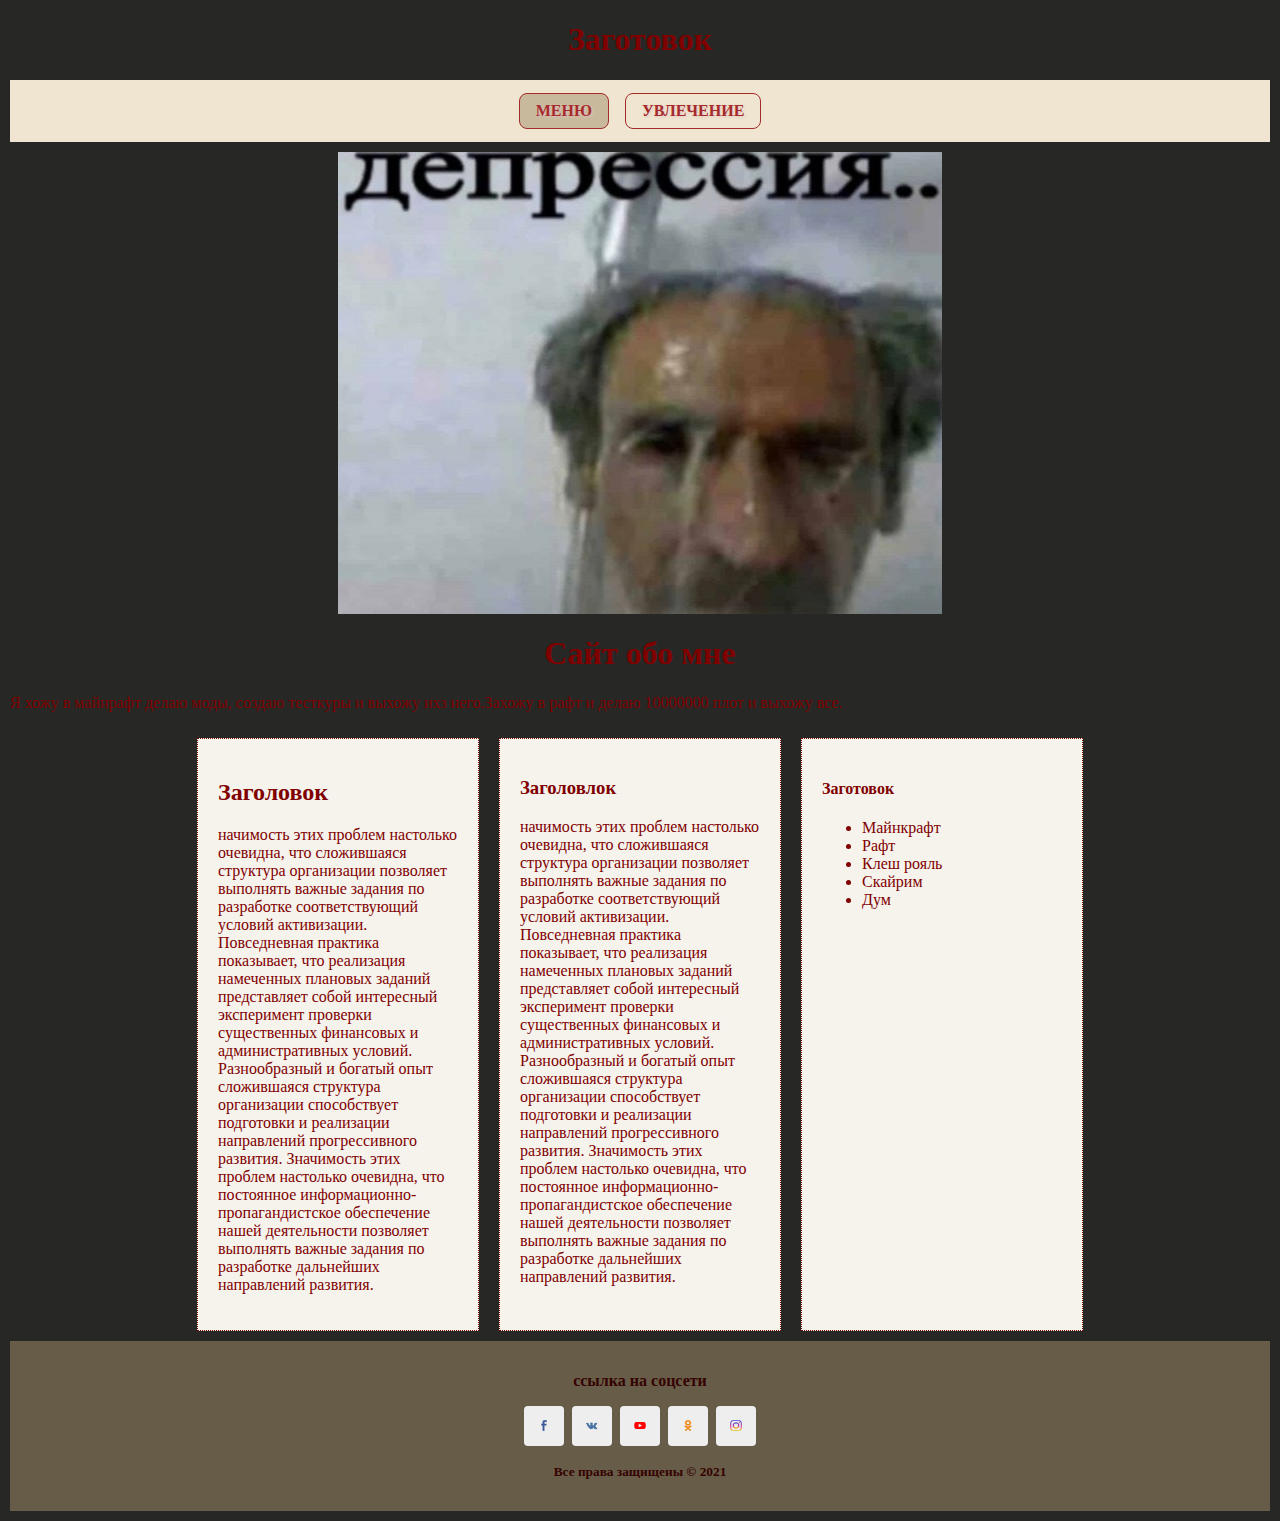
<file: index.html>
<!DOCTYPE html>
<html lang="en">
<head>
    <meta charset="UTF-8">
    <meta http-equiv="X-UA-Compatible" content="IE=edge">
    <meta name="viewport" content="width=device-width, initial-scale=1.0">
    <title>Document</title>
    <link rel="stylesheet" href="style.css">
</head>
<body>
    <header>
        <h1>Заготовок</h1>
        <nav>
            <ul>
                <li class="selected"><a href="">меню</a> </li>
                <li><a href="yblechenie.html">Увлечение</a></li>
            </ul>    
        </nav>
    </header>
    <div class="photo">
        <img src="images/dED.jpg"/>
    </div>
    <main>
        <h1>Сайт обо мне</h1>
    <p>Я хожу в майнрафт делаю моды, создаю тесткуры и выхожу ихз него.Захожу в рафт и делаю 10000000 плот и выхожу все.</p>    
                                </main>
    <div id="conteiner">                           
    <section> 
    <h2>Заголовок</h2>
    <p>начимость этих проблем настолько очевидна, что сложившаяся структура организации позволяет выполнять важные задания по разработке соответствующий условий активизации. Повседневная практика показывает, что реализация намеченных плановых заданий представляет собой интересный эксперимент проверки существенных финансовых и административных условий. Разнообразный и богатый опыт сложившаяся структура организации способствует подготовки и реализации направлений прогрессивного развития. Значимость этих проблем настолько очевидна, что постоянное информационно-пропагандистское обеспечение нашей деятельности позволяет выполнять важные задания по разработке дальнейших направлений развития.</p>      
    </section>
    <section>
     <h3>Заголовлок</h3>
     <p>начимость этих проблем настолько очевидна, что сложившаяся структура организации позволяет выполнять важные задания по разработке соответствующий условий активизации. Повседневная практика показывает, что реализация намеченных плановых заданий представляет собой интересный эксперимент проверки существенных финансовых и административных условий. Разнообразный и богатый опыт сложившаяся структура организации способствует подготовки и реализации направлений прогрессивного развития. Значимость этих проблем настолько очевидна, что постоянное информационно-пропагандистское обеспечение нашей деятельности позволяет выполнять важные задания по разработке дальнейших направлений развития.</p>   
    </section>
    <section>
    <h4>Заготовок</h4> 
    <ul>
        <li> Майнкрафт</li>
        <li>Рафт</li>
        <li>Клеш рояль</li>
        <li>Скайрим</li>
        <li>Дум</li>
    </ul>  
    </section>
    </div>
    <footer>
        <div class="info-selection">
    <p>ссылка на соцсети</p>   
         <ul class="social-icons">
         <li><a  class="social-icons-fb" href="#" title="фейсбук"></a></li> 
         <li><a class="social-icons-vk" href="#" title="вконтакте"></a> </li> 
         <li><a class="social-icons-ytb" href="#" title="ютуб"></a> </li>
         <li><a class="social-icons-ok" href="https://ok.ru" title="одноклассники"></a> </li> 
         <li><a class="social-icons-inst" href="#" title="инстаграмм"></a> </li>    
         </ul>
        </div>
        <p><small>Все права защищены &copy; 2021</small></p>
    </footer>
</body>
</html>
</file>
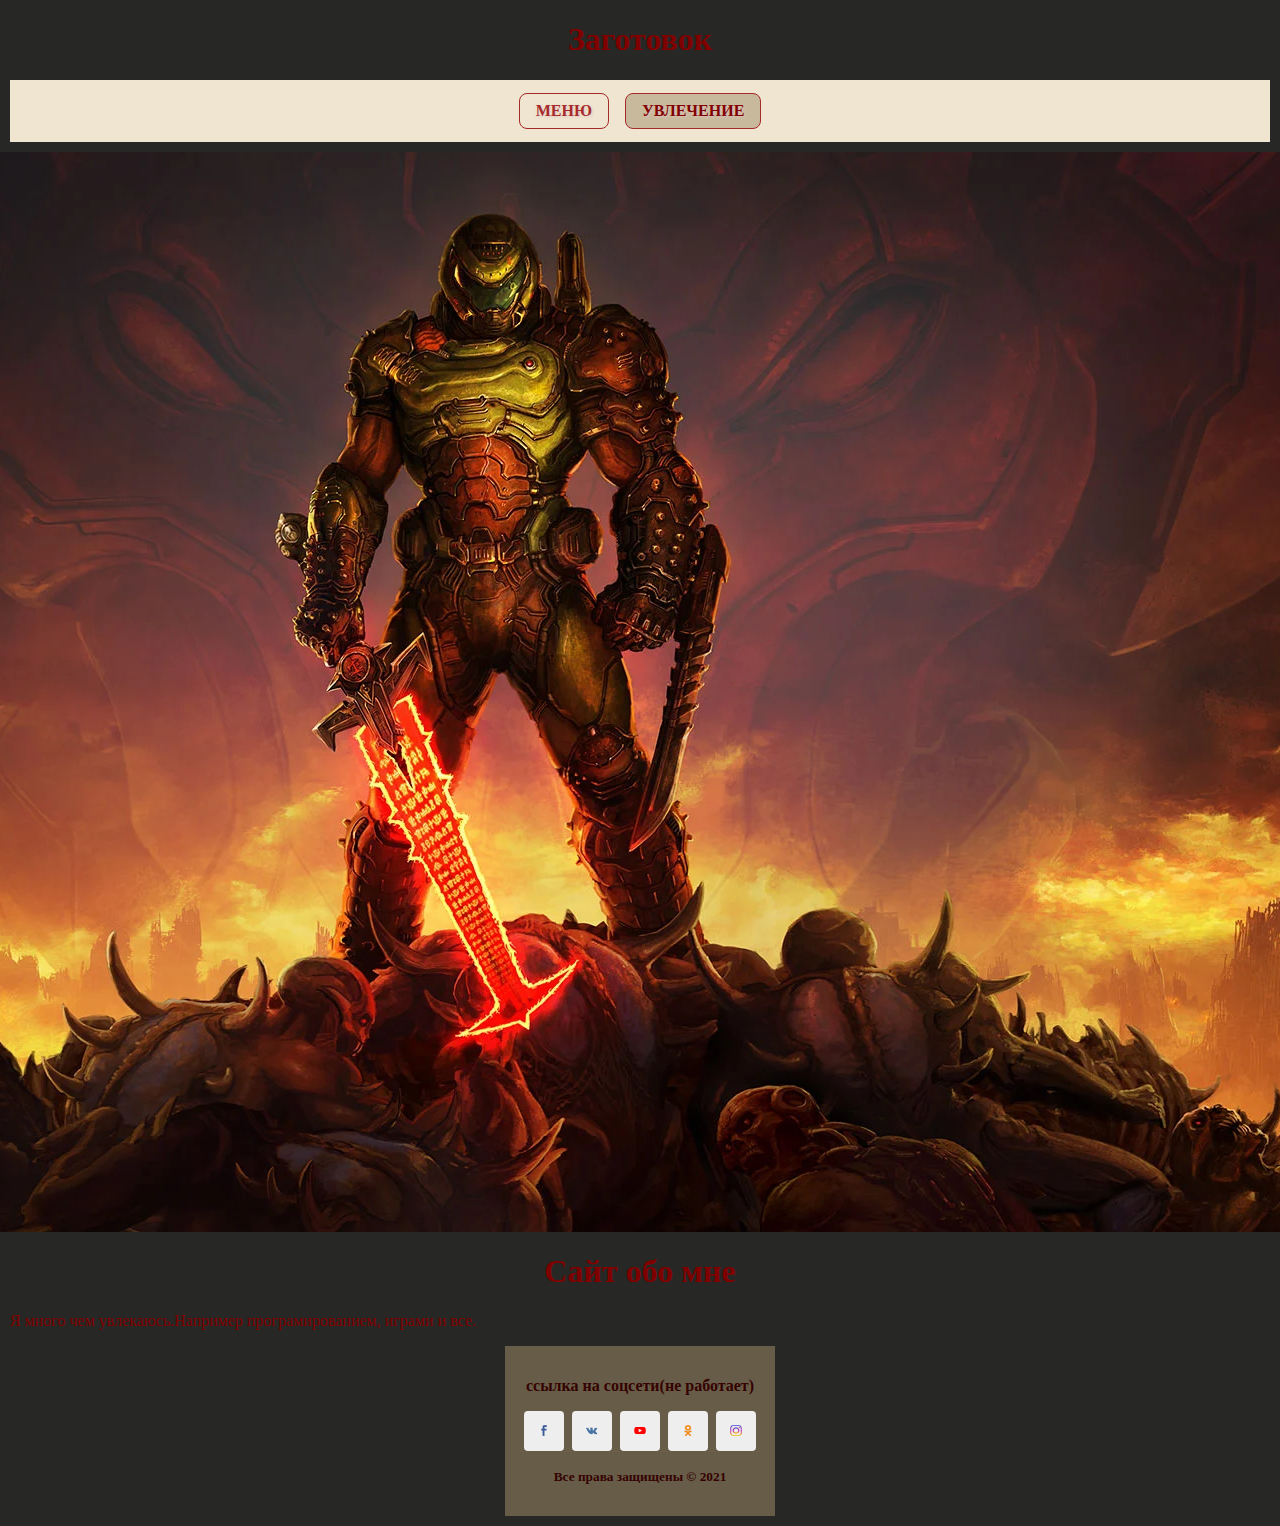
<file: yblechenie.html>
<!DOCTYPE html>
<html lang="en">
<head>
    <meta charset="UTF-8">
    <meta http-equiv="X-UA-Compatible" content="IE=edge">
    <meta name="viewport" content="width=device-width, initial-scale=1.0">
    <title>Document</title>
    <link rel="stylesheet" href="style.css">
</head>
<body>
    <header>
        <h1>Заготовок</h1>
        <nav>
            <ul>
                <li ><a href="index.html">меню</a> </li>
                <li class="selected"><a >Увлечение</a></li>
            </ul>    
        </nav>
    </header>
    <div class="photo">
        <img src="images/dark soul.jpg"/>
        <img src="images/doom.jpg"/>
        <img src="images/Minecraft part 2.png"/>


    </div>
    <main>
        <h1>Сайт обо мне</h1>
    <p>Я много чем увлекаюсь.Например програмированием, играми и все. </p>    
                                </main>
    <div id="conteiner">                           
    <footer>
        <div class="info-selection">
    <p>ссылка на соцсети(не работает)</p>   
         <ul class="social-icons">
         <li><a  class="social-icons-fb" href="#" title="фейсбук"></a></li> 
         <li><a class="social-icons-vk" href="#" title="вконтакте"></a> </li> 
         <li><a class="social-icons-ytb" href="#" title="ютуб"></a> </li>
         <li><a class="social-icons-ok" href="https://ok.ru" title="одноклассники"></a> </li> 
         <li><a class="social-icons-inst" href="#" title="инстаграмм"></a> </li>    
         </ul>
        </div>
        <p><small>Все права защищены &copy; 2021</small></p>
    </footer>
</body>
</html>
</file>
<file: style.css>
html {
  box-sizing: border-box;
}

body {
  background-color: #272725;
  font-family: Georgia, "Times New Roman", Times, serif;
  margin: 0px;
  color: Maroon;
}

h1 {
  text-align: center;
}

.photo {
  display: flex;
  justify-content: center;
  margin: 10px;
}

#conteiner {
  display: flex;
  flex-flow: row wrap;
  align-items: stretch;
  justify-content: center;
}

main {
  margin: 10px;
}

section {
  background: #f6f3ed;
  margin: 10px;
  padding: 20px;
  border: 1px dotted maroon;
  width: 240px;
}

nav {
  background-color: #efe5d0;
  margin: 10px 10px 0px 10px;
  display: flex;
  justify-content: center;
}

nav ul {
  margin: 0px;
  list-style-type: none;
  padding: 5px 0px 5px 0px;
  display: flex;
  justify-content: center;
}

nav ul li {
  display: block;
  border: 1px solid brown;
  border-radius: 0.5em;
  padding: 0.5em 1em;
  margin: 0.5em;
  font-weight: bold;
  text-shadow: 1px 1px 3px #e2c2c2;
  text-transform: uppercase;
}

li.selected {
  background-color: #c8b99c;
}

a:link,
a:visited {
  color: brown;
  text-decoration: none;
}

a:focus,
a:hover,
a:active {
  color: darksalmon;
  text-decoration: none;
}
footer {
  background-color: #675c47;
  text-align: center;
  padding: 15px;
  margin: 0px 10px 10px 10px;
  font-weight: bold;
  color: #350202;
}

.social-icons {
  display: flex;
  justify-content: center;
  list-style: none;
  margin-top: 1rem;
  margin-bottom: 1rem;
  padding-left: 0;
}

.social-icons > li {
  margin-left: 0.25rem;
  margin-right: 0.25rem;
}

.social-icons a {
  position: relative;
  background-color: #eee;
  display: block;
  user-select: none;
  transition: background-color 0.3s ease-in-out;
  width: 2.5rem;
  height: 2.5rem;
  border-radius: 0.25rem;
}

.social-icons a:hover {
  background-color: #e0e0e0;
}

.social-icons a::before {
  content: "";
  position: absolute;
  width: 1.2rem;
  height: 1.2rem;
  left: 0.65rem;
  top: 0.65rem;
  background: transparent no-repeat center center;
  background-size: 100% 100%;
}

.social-icons .social-icons-fb::before {
  background-image: url("images/fb.png");
}

.social-icons .social-icons-vk::before {
  background-image: url("images/vk.png");
}

.social-icons .social-icons-ytb::before {
  background-image: url("images/ytb.png");
}

.social-icons .social-icons-ok::before {
  background-image: url("images/ok.png");
}

.social-icons .social-icons-inst::before {
  background-image: url("images/inst.png");
}
</file>
